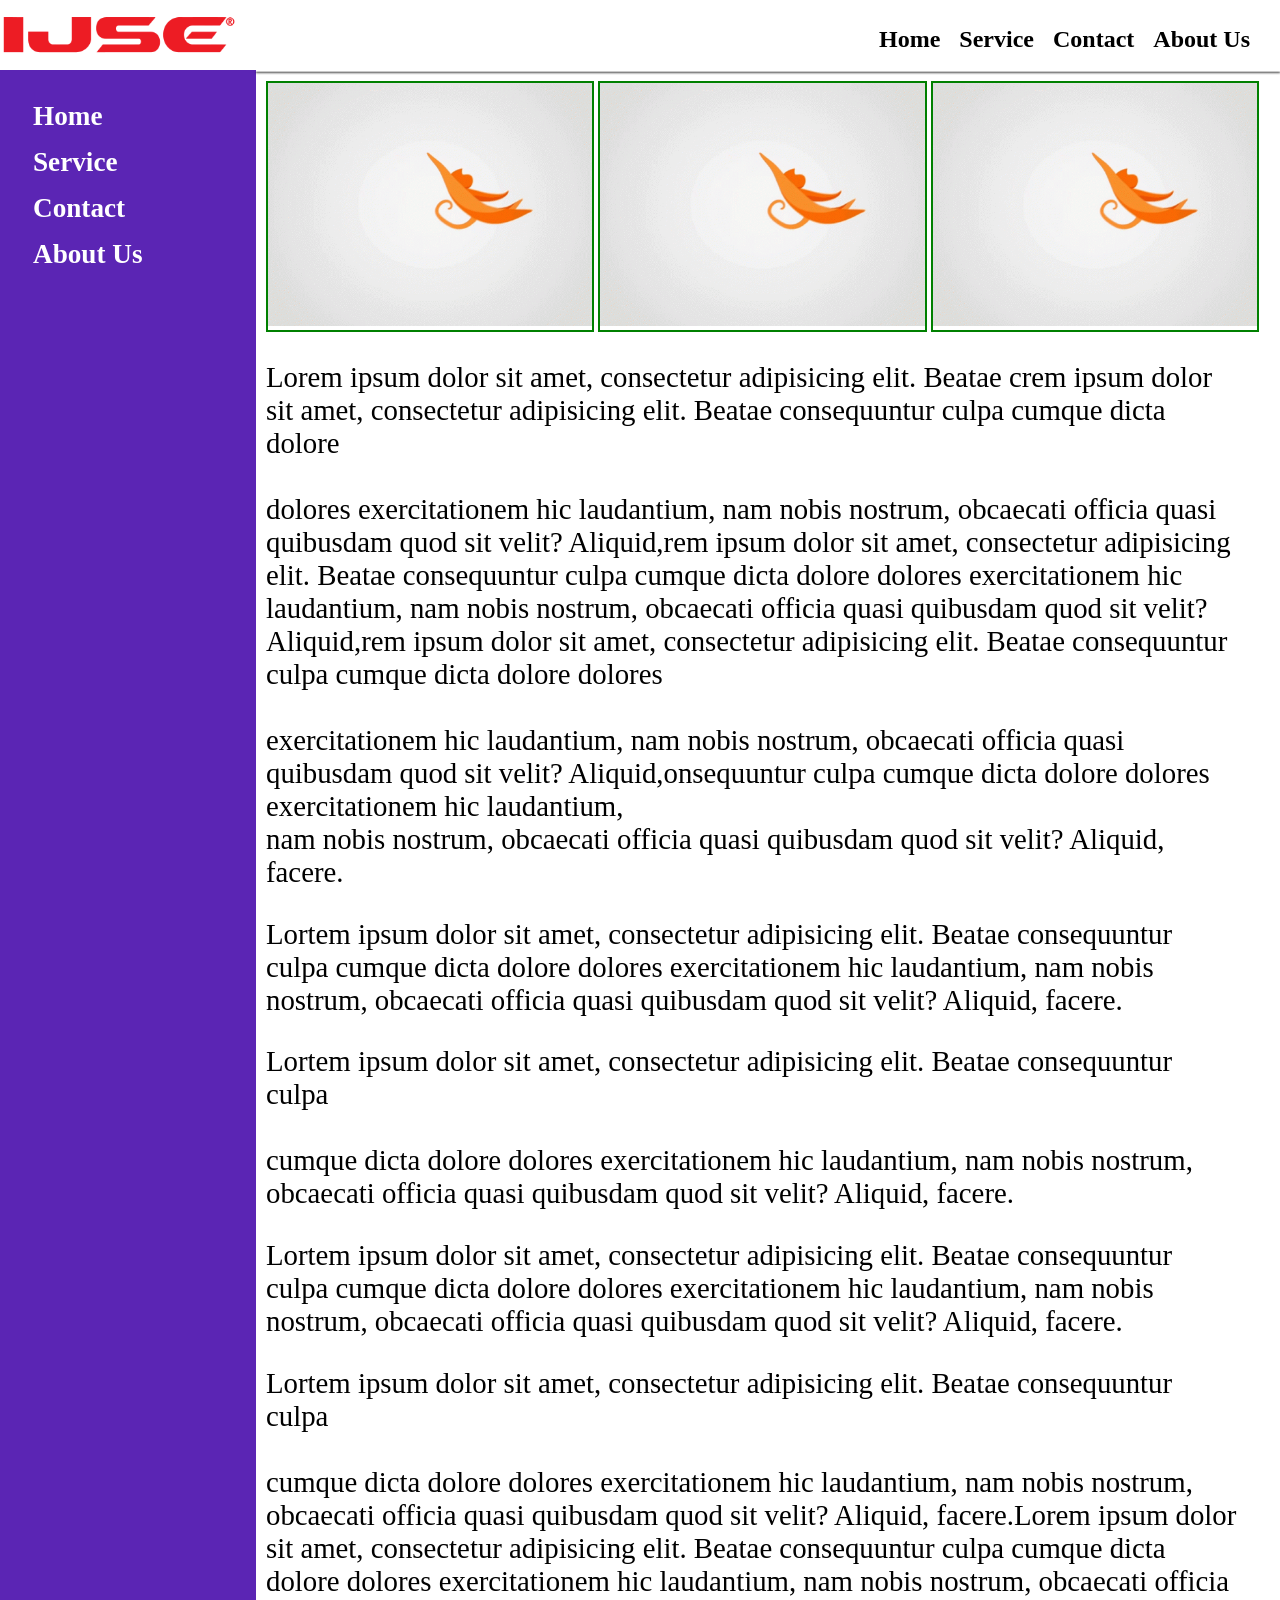
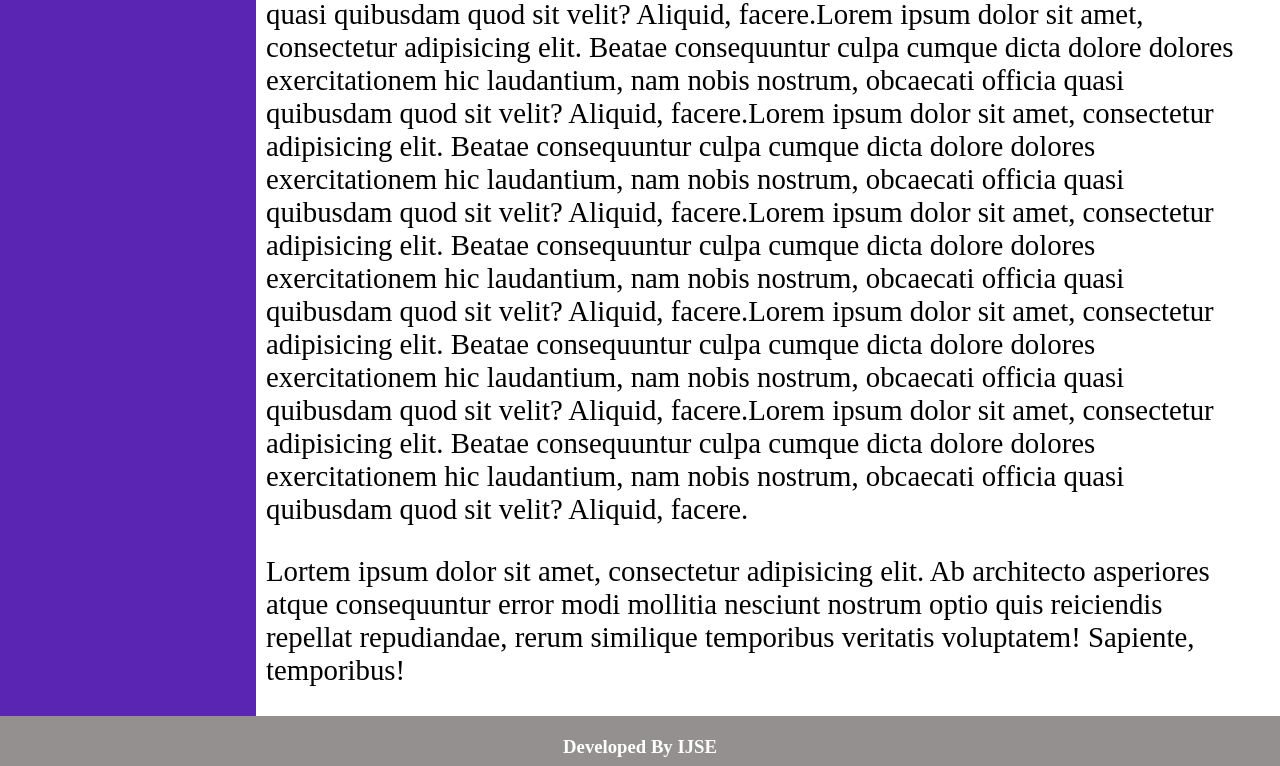
<file: index.html>
<!doctype html>
<html lang="en">
<head>
    <meta charset="UTF-8">
    <meta name="viewport"
          content="width=device-width, user-scalable=no, initial-scale=1, maximum-scale=1.0, minimum-scale=1.0">
    <meta http-equiv="X-UA-Compatible" content="ie=edge">
    <link rel="stylesheet" href="assets/style/style.css">
    <title>Assignment 5</title>
</head>
<body>
<header>
    <nav>

    <div><img src="assets/img/ijse.png" alt="ijse-logo"></div>
    <ul>
        <li><a href="#">Home</a></li>
        <li><a href="#">Service</a></li>
        <li><a href="#">Contact</a></li>
        <li><a href="#">About Us</a></li>
    </ul>
    </nav>
</header>
<main>
    <aside>
        <ul>
            <li><a href="#">Home</a></li>
            <li><a href="#">Service</a></li>
            <li><a href="#">Contact</a></li>
            <li><a href="#">About Us</a></li>
        </ul>
    </aside>
    <section>
        <div></div>
        <section>
            <div><img src="assets/img/monk.gif" alt="monkeyGif" width="100%"></div>
            <div><img src="assets/img/monk.gif" alt="monkeyGif" width="100%"></div>
            <div><img src="assets/img/monk.gif" alt="monkeyGif" width="100%"></div>
        </section>
        <article>
        <p>Lorem ipsum dolor sit amet, consectetur adipisicing elit. Beatae crem ipsum dolor sit amet, consectetur adipisicing elit. Beatae consequuntur culpa cumque dicta dolore <br><br>dolores exercitationem hic laudantium, nam nobis nostrum, obcaecati officia quasi quibusdam quod sit velit? Aliquid,rem ipsum dolor sit amet, consectetur adipisicing elit. Beatae consequuntur culpa cumque dicta dolore dolores exercitationem hic laudantium, nam nobis nostrum, obcaecati officia quasi quibusdam quod sit velit? Aliquid,rem ipsum dolor sit amet, consectetur adipisicing elit. Beatae consequuntur culpa cumque dicta dolore dolores<br><br> exercitationem hic laudantium, nam nobis nostrum, obcaecati officia quasi quibusdam quod sit velit? Aliquid,onsequuntur culpa cumque dicta dolore dolores exercitationem hic laudantium, <br>nam nobis nostrum, obcaecati officia quasi quibusdam quod sit velit? Aliquid, facere.</p>
            <p>Lortem ipsum dolor sit amet, consectetur adipisicing elit. Beatae consequuntur culpa cumque dicta dolore dolores exercitationem hic laudantium, nam nobis nostrum, obcaecati officia quasi quibusdam quod sit velit? Aliquid, facere.</p>
            <p>Lortem ipsum dolor sit amet, consectetur adipisicing elit. Beatae consequuntur culpa<br><br> cumque dicta dolore dolores exercitationem hic laudantium, nam nobis nostrum, obcaecati officia quasi quibusdam quod sit velit? Aliquid, facere.</p>
            <p>Lortem ipsum dolor sit amet, consectetur adipisicing elit. Beatae consequuntur culpa cumque dicta dolore dolores exercitationem hic laudantium, nam nobis nostrum, obcaecati officia quasi quibusdam quod sit velit? Aliquid, facere.</p>
            <p>Lortem ipsum dolor sit amet, consectetur adipisicing elit. Beatae consequuntur culpa <br><br>cumque dicta dolore dolores exercitationem hic laudantium, nam nobis nostrum, obcaecati officia quasi quibusdam quod sit velit? Aliquid, facere.Lorem ipsum dolor sit amet, consectetur adipisicing elit. Beatae consequuntur culpa cumque dicta dolore dolores exercitationem hic laudantium, nam nobis nostrum, obcaecati officia quasi quibusdam quod sit velit? Aliquid, facere.Lorem ipsum dolor sit amet, consectetur adipisicing elit. Beatae consequuntur culpa cumque dicta dolore dolores exercitationem hic laudantium, nam nobis nostrum, obcaecati officia quasi quibusdam quod sit velit? Aliquid, facere.Lorem ipsum dolor sit amet, consectetur adipisicing elit. Beatae consequuntur culpa cumque dicta dolore dolores exercitationem hic laudantium, nam nobis nostrum, obcaecati officia quasi quibusdam quod sit velit? Aliquid, facere.Lorem ipsum dolor sit amet, consectetur adipisicing elit. Beatae consequuntur culpa cumque dicta dolore dolores exercitationem hic laudantium, nam nobis nostrum, obcaecati officia quasi quibusdam quod sit velit? Aliquid, facere.Lorem ipsum dolor sit amet, consectetur adipisicing elit. Beatae consequuntur culpa cumque dicta dolore dolores exercitationem hic laudantium, nam nobis nostrum, obcaecati officia quasi quibusdam quod sit velit? Aliquid, facere.Lorem ipsum dolor sit amet, consectetur adipisicing elit. Beatae consequuntur culpa cumque dicta dolore dolores exercitationem hic laudantium, nam nobis nostrum, obcaecati officia quasi quibusdam quod sit velit? Aliquid, facere.</p>
            <p>Lortem ipsum dolor sit amet, consectetur adipisicing elit. Ab architecto asperiores atque consequuntur error modi mollitia nesciunt nostrum optio quis reiciendis repellat repudiandae, rerum similique temporibus veritatis voluptatem! Sapiente, temporibus!</p>
        </article>
    </section>
</main>
<footer>
        <h3>Developed By IJSE</h3>
</footer>
</body>
</html>
</file>
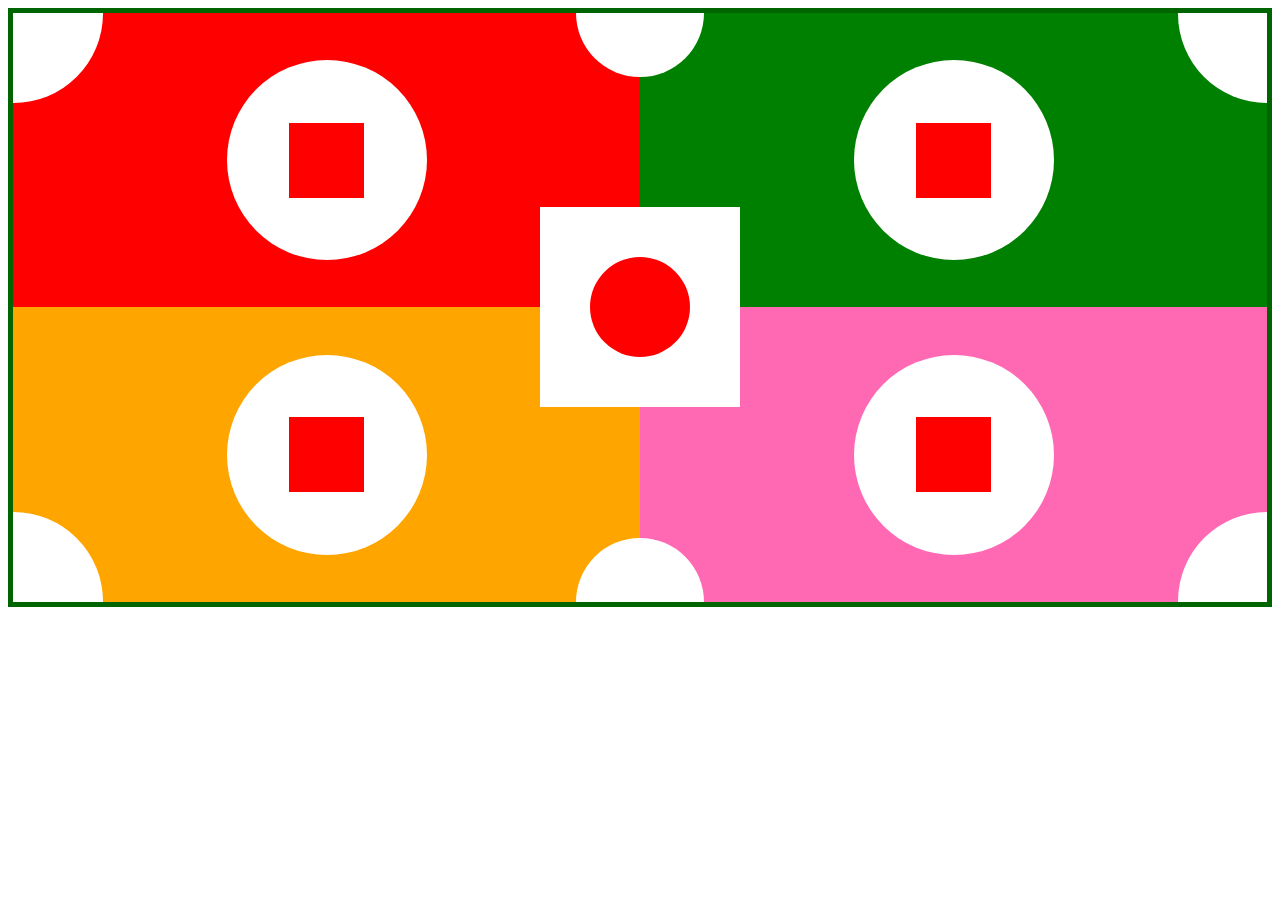
<file: case02.html>
<!DOCTYPE html>
<html lang="en">
<head>
    <meta charset="UTF-8">
    <title>Title</title>
</head>
<body>
<!DOCTYPE html>
<html lang="en">
<head>
  <meta charset="UTF-8">
  <title>Case 01</title>

  <style>
    main{
      border: 5px solid darkgreen;
      width: 98vw ;
      height: 46vw;

      position: relative;
    }
    section{
      background-color: red;
      width: 50%;
      height: 23vw;

      position: absolute;
    }

    .orange{
      background-color: orange;
      width: 50%;
      height: 23vw;
      position: absolute;
      bottom: 0;
    }

    .green{
      background-color: green;
      width: 50%;
      height: 23vw;
      right: 0;
      position: absolute;

    }

    .pink{
      background-color: hotpink;
      width: 50%;
      height: 23vw;
      right: 0;
      bottom: 0;
      position: absolute;
    }

    .center{
      background-color: white;
      width: 200px;
      height: 200px;
      right: 0;
      bottom: 0;
      top: 0;
      left: 0;
      margin: auto;
      position: absolute;

    }

    .centercircle{
      background-color: red;
      width: 100px;
      height: 100px;
      right: 0;
      bottom: 0;
      top: 0;
      left: 0;
      margin: auto;
      border-radius: 50%;
      position: absolute;
    }

    .reddot{
      background-color: white;
      width: 200px;
      height: 200px;
      right: 0;
      bottom: 0;
      top: 0;
      left: 0;
      margin: auto;
      border-radius: 50%;
      position: absolute;

    }

    .redsquare{
      background-color: red;
      width: 75px;
      height: 75px;
      right: 0;
      bottom: 0;
      top: 0;
      left: 0;
      margin: auto;
      position: absolute;
    }

    .orangedot{
      background-color: white;
      width: 200px;
      height: 200px;
      right: 0;
      bottom: 0;
      top: 0;
      left: 0;
      margin: auto;
      border-radius: 50%;
      position: absolute;

    }

    .orangesquare{
      background-color: red;
      width: 75px;
      height: 75px;
      right: 0;
      bottom: 0;
      top: 0;
      left: 0;
      margin: auto;
      position: absolute;
    }

    .greendot{
      background-color: white;
      width: 200px;
      height: 200px;
      right: 0;
      bottom: 0;
      top: 0;
      left: 0;
      margin: auto;
      border-radius: 50%;
      position: absolute;

    }
    .greensquare{
      background-color: red;
      width: 75px;
      height: 75px;
      right: 0;
      bottom: 0;
      top: 0;
      left: 0;
      margin: auto;
      position: absolute;
    }

    .pinkdot{
      background-color: white;
      width: 200px;
      height: 200px;
      right: 0;
      bottom: 0;
      top: 0;
      left: 0;
      margin: auto;
      border-radius: 50%;
      position: absolute;

    }
    .pinksquare{
      background-color: red;
      width: 75px;
      height: 75px;
      right: 0;
      bottom: 0;
      top: 0;
      left: 0;
      margin: auto;
      position: absolute;
    }

    .leftup{
      background-color: white;
      width: 7vw;
      height: 7vw;
      left: 0;
      margin: auto;
      border-bottom-right-radius: 100%;
      position: absolute;
    }

    .halfred{
      background-color: white;
      width: 5vw;
      height: 5vw;
      right: 0;
      margin: auto;
      border-bottom-left-radius: 100%;
      position: absolute;
    }

    .halfgreen{
      background-color: white;
      width: 5vw;
      height: 5vw;
      left: 0;
      margin: auto;
      border-bottom-right-radius: 100%;
      position: absolute;
    }

    .halforange{
      background-color: white;
      width: 5vw;
      height: 5vw;
      right: 0;
      bottom: 0;
      margin: auto;
      border-top-left-radius: 100%;
      position: absolute;
    }

    .halfpink{
      background-color: white;
      width: 5vw;
      height: 5vw;
      left: 0;
      bottom: 0;
      margin: auto;
      border-top-right-radius: 100%;
      position: absolute;
    }

    .leftdown{
      background-color: white;
      width: 7vw;
      height: 7vw;
      left: 0;
      bottom: 0;
      margin: auto;
      border-top-right-radius: 100%;
      position: absolute;
    }

    .rightup{
      background-color: white;
      width: 7vw;
      height: 7vw;
      right: 0;
      top: 0;
      margin: auto;
      border-bottom-left-radius: 100%;
      position: absolute;
    }

    .rightdown{
      background-color: white;
      width: 7vw;
      height: 7vw;
      right: 0;
      bottom: 0;
      margin: auto;
      border-top-left-radius: 100%;
      position: absolute;
    }

  </style>
</head>
<body>
<main>
  <section>
    <div class="leftup"> </div>
    <div class="halfred"> </div>
    <div class="reddot">
      <div class="redsquare"></div>


    </div>
  </section>

  <section class="orange">
    <div class="leftdown"> </div>
    <div class="halforange"> </div>
    <div class="orangedot">
      <div class="orangesquare"></div>
    </div>
  </section>

  <section class="green">
    <div class="rightup"> </div>
    <div class="halfgreen"> </div>
    <div class="greendot">
      <div class="greensquare"></div>

    </div>
  </section>

  <section class="pink">
    <div class="rightdown"> </div>
    <div class="halfpink"> </div>
    <div class="pinkdot">
      <div class="pinksquare"></div>

    </div>
  </section>

  <section class="center">

  </section>

  <section class="centercircle">

  </section>


</main>
</body>
</html>
</body>
</html>
</file>
<file: assets/style/style.css>
body{
    margin: 0;
    padding: 0;

}
a{
    text-decoration: none;
    font-weight: bold;
}


header>nav{
    position: relative;
    height: 70px;

}
nav img{
    width: auto;
    height: 70px;
}

header>nav ul{
    position: absolute;
    right: 15px;
    top: 0;

}

header>nav ul li{
    text-decoration: none;
    display: inline-block;
    margin-right: 15px;

}
header>nav ul a{
    font-size: 1.5em;
}
main{
    position: relative;
    width: 100%;

}
main>aside{
    position: absolute;
    width: 20%;
    top: 0;
    bottom: 0;
    background-color: #5b25b4;

}
main>section{
    position: relative;
    width: 80%;
    left: 20%;
}
main>section>div{
    width: 100%;
    height: 1px;
    box-shadow: 0 2px 2px black;
}

main>section>section>div{
    display: inline-block;
    width: 32%;
    border: green solid 2px;
}
main>section>section{
    padding-left: 10px;
    padding-top: 10px;
}
main>section>article{
    padding-left:10px;
    overflow-x: hidden;
    width: 95%;
}

main>section>article>p{
    width: 100%;
}
aside>section{
    width: 100%;
}

aside ul li{
   list-style: none;
    padding-top: 15px;
}
aside ul{
   padding-left: 33px;
    width: 60%;
}



footer{
    position: relative;
    background-color: #949090;
    height:50px;
}

footer h3{
 margin: 0;
    text-align: center;
    padding-top: 20px;
    color: white;
    font-weight: bold;
}
nav a{
    color: black;
}
aside a {
    color: white;
    font-size: 2.5em;
}

@media all and (min-width: 1024px) and (max-width: 1440px) {
    aside a {
        color: white;
        font-size: 1.7em;
    }

    header > nav ul li {
        padding-top: 10px;

    }

    p {
        font-size: 1.8em;
    }
}
@media all and (min-width: 768px) and (max-width: 1024px) {
    aside a {
        color: #ffffff;
        font-size: 1.5em;

    }
    header>nav ul li{
        padding-top: 10px;

    }
    p{
        font-size: 1.5em;
    }
}
@media all and (min-width: 727px) and (max-width: 768px) {
    aside a {
        color: white;
        font-size: 1.5em;
    }

    header > nav ul li {
        padding-top: 10px;

    }
    p {
        font-size: 1.2em;
    }
}
@media all and (max-width: 727px){
       main>aside {
            display: none;
           background-color: red;
        }
    main>section{
        left: 0;
        width: 100%;
    }

}
    @media all and (min-width: 631px) and (max-width: 727px){
        main>section{
            left: 0;
            width: 100%;
        }
        header>nav ul li{
            padding-top: 10px;

        }
        p{
            font-size: 1.4em;
        }
    }

@media all and (max-width: 631px){
    header>nav ul li a{
        font-size: 1.2em;
    }
    header>nav ul {
       margin: 0;
     left: 15%;
  top: 50px;

    }
    header>nav{
        height: 90px;
    }
    nav>div img{
        position: absolute;
        width: auto;
        height: 50px;
        left: 35%;
    }
    p{
        font-size: 1.4em;
    }
}

@media all and (max-width: 550px){
    header>nav ul{
        left:12% ;
    }
    header>nav ul li a{
      font-size: 1.2em;
    }
    main>section>section{
        display:flex;
        flex-direction: column;
        border: green solid 2px;
    }
    main>section>section>div{
        position: relative;
        margin-top: 20px;
        left: 2.5%;
        width:90%;
    }
}
@media all and (min-width: 375px) and (max-width: 425px){
    header>nav ul{
        left:9% ;
    }

    header>nav ul li a{
        font-size: 1.2em;
    }

    header>nav ul li{
      margin-right: 5px;
    }

}
@media all and (min-width: 320px) and (max-width: 375px){
    header>nav ul{
        left:1% ;
    }

    header>nav ul li a{
        font-size: 1.2em;
    }

    header>nav ul li{
        margin-right: 5px;
    }
    nav>div img{
        left: 25%;
    }

}
@media all  and (max-width: 320px){
    header>nav ul{
        left:-10% ;
    }

    header>nav ul li a{
        font-size: 1em;
    }

    header>nav ul li{
        margin-right: 2px;
    }
    nav>div img{
        left: 15%;
    }

}
</file>
